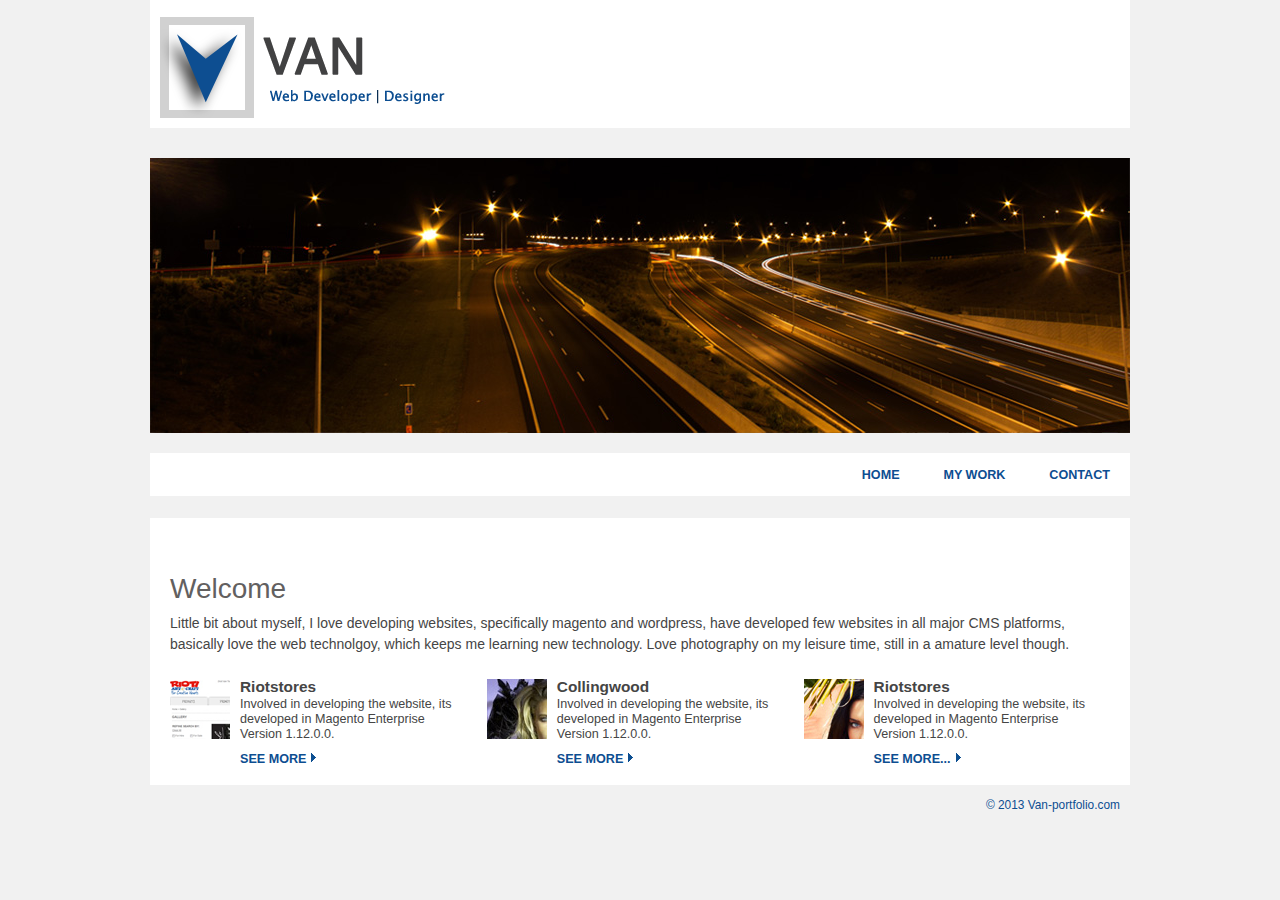
<file: index.html>
<!Doctype HTML>

<html lang="en-US">

<head>
	<meta http-equiv="Content-Type" content="text/html; charset=UTF-8">
	<meta name="viewport" content="width=device-width, maximum-scale=1.0, minimum-scale=1.0, initial-scale=1.0" />
	<title>Van - Web guy and passionate photographer</title>
	<link rel="stylesheet" type="text/css" href="css/screen_styles.css">
	<link rel="stylesheet" type="text/css" href="css/screen_layout_large.css">
	<link rel="stylesheet" type="text/css" media="only screen and (min-width:50px)
	and (max-width:500px)" href="css/screen_layout_small.css">
	<link rel="stylesheet" type="text/css" media="only screen and (min-width:501px) 
	and (max-width:800px)" href="css/screen_layout_medium.css">

	<!--[if lt IE 9]>
		<script src="http://html5shiv.googlecode.com/svn/trunk/html5.js"></script>
	<![endif]-->
	
</head>


<body>
<div class="page">
	<header>
		<div class="logo_menu">
			<a class="logo" href="#"></a>
		</div><!--main_logo-->
		<div class="clear"></div>
		<div class="header_image">

		</div><!--header_image-->
	</header>
	<div class="clear"></div>
	<article>
		<h1>Welcome</h1>
		<p>
			Little bit about myself, I love developing websites, specifically magento and wordpress, have developed few websites in all major CMS platforms, basically love the web technolgoy, which keeps me learning new technology. Love photography on my leisure time, still in a amature level though.
		</p>
	</article>

	<div class="proj_container">
		<div class="proj one">
			<div class="content">
				<h3>Riotstores</h3>
				<p>Involved in developing the website, its developed in Magento Enterprise Version 1.12.0.0. </p>
				<a class="cta" href="websites.html">See More</a>
			</div><!--content-->
		</div><!--proj-->
		<div class="proj two">
			<div class="content">
				<h3>Collingwood</h3>
				<p>Involved in developing the website, its developed in Magento Enterprise Version 1.12.0.0. </p>
				<a class="cta" href="websites.html">See More</a>
			</div><!--content-->
		</div><!--proj-->
		<div class="proj three">
			<div class="content">
				<h3>Riotstores</h3>
				<p>Involved in developing the website, its developed in Magento Enterprise Version 1.12.0.0. </p>
				<a class="cta" href="websites.html">See More...</a>
			</div><!--content-->
		</div><!--proj-->
		<div class="clear"></div>
	</div><!--proj_container-->

	<nav>
		<a href="#">Home</a>
		<a href="#">My Work</a>
		<a href="#">Contact</a>
	</nav>

	<footer>
		&copy; 2013 Van-portfolio.com 
	</footer>
</div><!--main_wrapper-->	

</body>
</html>
</file>
<file: css/screen_styles.css>
@charset "UTF-8";

/* Global Content Formatting and Styles */
body{
	color: #454545;
	line-height: 1.5em;
	font-family: Arial;
	font-size: 14px;
	background-color: #f1f1f1; 
}

.page {
	/*background-color: #fff; */
	max-width: 980px;
	margin: 0px auto 0px auto;
	position: relative;

}

h1 {font-size: 2em; font-weight: normal; color: #626060; margin: 0 0 .5em 0; }
h2 {font-size: 1.7em; margin: 0 0 1em 0;}
h3 {font-size: 1.5em; margin: 0 0 1em 0;}

p { margin: 0 0 .75em 0; }
a { color: #0d4e91; } /*414142*/
a:hover {color: #a3a3a3;}

footer { font-size: .85em; color: #0d4e91; background-color: #f1f1f1; padding: 10px 10px 10px 0px; }

a.cta { 
	text-transform: uppercase;
	font-size: .9em;
	font-weight: bold;
	text-decoration: none;
	margin: .5em 0 0 0; 
	padding: 0px 12px 0px 0px;
	background: url(../images/cta_arrow.png) no-repeat right 0px;

}
a.cta:hover {
	background-position: right -50px;
}
.proj_container {
	background-color: #fff; 
}
.proj h3 { font-size: 1.1em; margin: 0;}
.proj p {line-height: 1.2em; font-size: .9em; margin-bottom: .5em; }

.proj { background-repeat: no-repeat; }
.proj.one { background: url(../images/promo_1.jpg); background-repeat: no-repeat;  }
.proj.two { background: url(../images/promo_2.jpg); background-repeat: no-repeat;  }
.proj.three { background: url(../images/promo_3.jpg); background-repeat: no-repeat;  }


nav a {
	color: #0d4e91;
	text-transform: uppercase;
	text-decoration: none;
	display: inline-block;
	font-weight: bold;
	font-size: .9em;
}
nav a:hover {
	color: #414142;
}

footer {
	text-align: right;
}
.clear {clear: both; line-height: 1px; }
</file>
<file: css/screen_layout_large.css>
@charset "UTF-8";

/* Layout (global rules for all sizes) */

body {
	margin: 0; padding: 0;
}
header a.logo {
	display: block;
	position: absolute;
	background-position: 0px 0px;
	background-repeat: no-repeat;

}

nav {
	width: 100%;
	display: block;
	position: absolute;
	background-color: #ffffff;
}

/* Layout Large Screens (default for older browsers) */

header {
	/*background-color: #fff;*/
}

.logo_menu {
	background-color: #fff;
	height: 108px;
	padding: 10px;
	margin-bottom: 30px;
	width: 960px;
}



header a.logo {
	float: left;
	height: 108px;
	background: url(../images/logo.png);
	background-repeat: no-repeat; 
	margin: 0px 0px 20px 0px;
	/*padding:15px;*/
	width: 288px;
}

header .header_image {
	/*float: left;*/
	height: 275px;
	background: url(../images/banner_large.jpg); 
	background-repeat: no-repeat; 
	margin-bottom: 30px;
	width: 980px; 
	/*border: 10px solid #454545;*/
}

article { padding: 60px 20px 10px 20px;
background-color: #fff;
margin-top: 85px;}

.proj_container { padding: 0px 0px 15px 20px; }
.proj_container .proj {
	width: 33%;
	float: left;
	background-position: 0px 3px;
}
.proj_container .proj .content { padding: 0px 30px 0px 70px; } 

nav {
	top: 453px;
	text-align: right;
}
nav a { margin: 12px 20px 10px 20px;  }

/**Media Queries**/
@media screen and (max-width:990px) {
	footer {padding-right:  20px;}
}
</file>
<file: css/screen_layout_small.css>
@charset "UTF-8";

/* Layout Small Screens */

header .header_image {
	/*float: left;*/
	height: 75px;
	background: url(../images/banner_small.jpg); 
	background-repeat: no-repeat; 
	margin-bottom: 30px; 
	/*border: 10px solid #454545;*/
}

.logo_menu {
	background-color: #fff;
	height: 59px;
	padding: 10px;
	margin-bottom: 15px;
	width: 95%;
}

header .header_image {
margin-bottom: 15px;
width: 100%; }


header a.logo {
	float: left;
	height: 59px;
	background: url(../images/logo_small.jpg);
	background-repeat: no-repeat; 
	margin: 0px 0px 20px 0px;
	/*padding:15px;*/
}


article {
	padding: 20px 20px 10px 20px; 
	margin-top: 25px;
}

nav {
	position: static;
	padding: 10px 0px 10px 0px;
	background-color: #fff;
	text-align: left;

}
nav a {
	color: #fff;
	display: block;
	margin: 15px;
	padding: 9px;
	border: 1px solid #454545;
	background: #0d4e91 url(../images/mobile_link_arrow.png) no-repeat right center;
	-moz-border-radius: 12px;
	-webkit-border-radius: 12px;
	border-radius: 12px;
}

nav a:hover {
	color: #0d4e91;
	background-color: rgba(255, 255, 255, .15);
}
.proj_container { padding: 0px;}
.proj_container .proj {
	width: auto; 
	float: none;
	padding: 10px 0px 0px 0px;
	background-position: 20px 13px;
	border-top: 1px solid #ccc;

}
.proj_container .proj .content {
	padding: 0px 20px 5px 90px;
}

footer {
	border:  1px solid #ccc;
}
</file>
<file: css/screen_layout_medium.css>
@charset "UTF-8";

/* Layout Medium Screens */

header .header_image {
	/*float: left;*/
	height: 200px;
	background: url(../images/banner_medium.jpg); 
	background-repeat: no-repeat; 
	margin-bottom: 30px;
	width: 100%; 
	/*border: 10px solid #454545;*/
}

.logo_menu {
	width: 97%;
}

nav {
	top: 380px;
}

nav a { margin-right: 20px;}

.proj_container { padding: 0px 20px 15px 20px; }

.proj_container .proj { background-position: 0px 0px; }

.proj_container .proj .content { padding: 70px 30px 0px 0px; }

body { background-image: none;}
</file>
